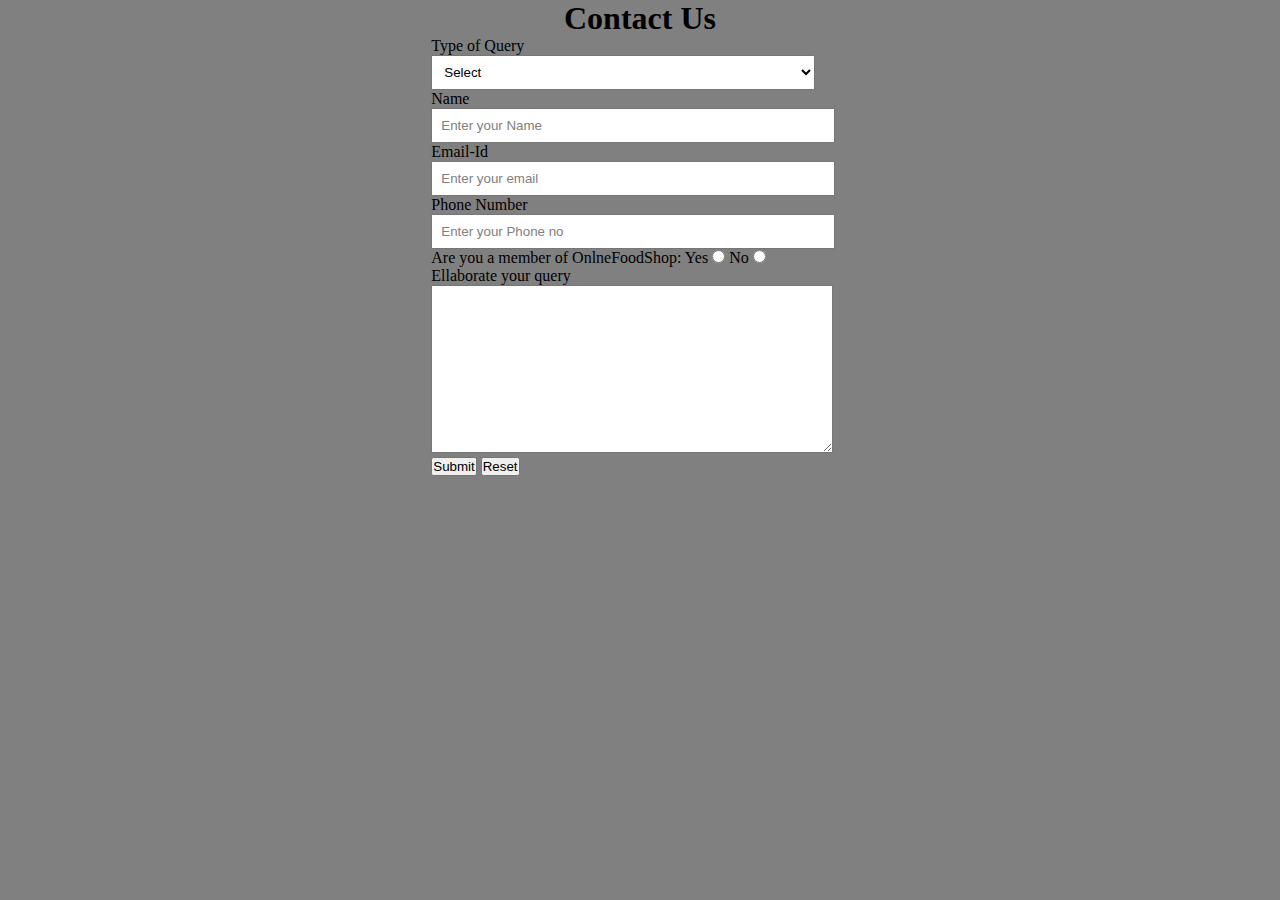
<file: contact.html>
<!--Filename - contact.html-->

<!DOCTYPE html>
<html lang="en">
<head>
    <link rel="stylesheet" href="style.css">
    <title>ContactUs</title>
</head>
<body>
    <div id="ContactUs">
        <h1>Contact Us</h1>
        <form action="#">
            <div class="form-shape">
                <label for="query">
                    Type of Query
                </label>
                <select name="myQuery" id="query">
                    <option value="sel" selected>
                        Select
                    </option>
                    <option value="ord">
                        Order related Issues
                    </option>
                    <option value="Site">
                        Site related Issues
                    </option>
                    <option value="fed">
                        Complaint related Issues
                    </option>
                    <option value="others">
                        Others
                    </option>
                </select>
            </div>
            <div class="form-shape">
                <label for="name">Name</label>
                <input type="text" name="myName" id="name"
                    placeholder="Enter your Name">
            </div>
            <div class="form-shape">
                <label for="email">Email-Id</label>
                <input type="email" name="myEmail" id="email"
                    placeholder="Enter your email">
            </div>
            <div class="form-shape">
                <label for="pho">Phone Number</label>
                <input type="phone" name="myPhone" id="pho"
                    placeholder="Enter your Phone no">
            </div>
            <div id="radio">
                Are you a member of OnlneFoodShop:
                Yes <input type="radio" name="eligible">
                No <input type="radio" name="eligible">
            </div>
            <div class="form-shape">
                <label for="message">
                    Ellaborate your query
                </label>
                <textarea name="mesg" id="message" cols="30" rows="10">
				</textarea>
            </div>
            <input type="submit" value="Submit">
            <input type="reset" value="Reset">
        </form>
    </div>
</body>
</html>
</file>
<file: style.css>
/* style.css */

/*CSS Reset*/
* {
    margin: 0px;
    padding: 0px;
}

body{
    overflow-x: hidden;
}

/*Header Styling*/
#top {
    color: rgb(245, 10, 10);
    text-align: center;
    font-size: 46px;
    font-family: 'Ubuntu Mono', monospace;
}

#top1 {
    text-align: center;
    color: black;
    font-size: 21px;
    font-family: 'Ubuntu Mono', monospace;
}

/* Navigation bar styling*/
/*Navbar image styling*/
#navbar img {
    display: block;
    width: 50px;
    height: 50px;
    margin: auto;
    margin-bottom: 3px;
}

/*Navbar Functionality*/
#navbar {
    display: flex;
    flex-direction: column;
    background-color: gray;
    height: 14vh;
    width: 100vw;
    font-family: 'Ubuntu Mono', monospace;
    margin-top: 10px;
    border: 2px solid black;
    border-radius: 15px;
}

/*Navbar content functionality*/
#navcontent {
    display: flex;
    justify-content: center;
}

/*Navbar content styling*/
ul li {
    list-style: none;
    margin: 15px;
    border-radius: 20px;
}

ul li a {
    padding: 1px;
    color: white;
    text-decoration: none;
    border-radius: 10px;
}

ul li a:hover {
    background-color: red;
    border-radius: 10px;
}

/* website background image designing */
#container1 {
    position: relative;
    display: flex;
    flex-direction: column;
    align-items: center;
    width: 100vw;
    height: 63vh;
}

/*Setting the background image using before pseudo selector*/
#container1::before {
    content: '';
    background: url("Background.jpg") no-repeat center center/cover;
    width: 100vw;
    height: 59vh;
    position: absolute;
    top: 0px;
    left: 0px;
    font-family: 'Ubuntu Mono', monospace;
    margin-right: 45px;
    font-weight: bold;
    z-index: -1;
    opacity: 0.89;
    border: 2px solid black;
    border-bottom-left-radius: 100px;
}

#row1 {
    color: black;
    font-weight: bold;
    font-size: 2rem;
    text-align: center;
    margin-top: 35px;
}

/*Button Styling*/
.btn {
    margin-top: 15px;
    border: 3px solid white;
    border-radius: 15px;
    background-color: yellow;
    font-size: 20px;
    font-weight: bold;
    font-family: 'Ubuntu Mono', monospace;
}

.btn:hover {
    cursor: pointer;
    background-color: red;
}

#container3 {
    display: flex;
    justify-content: space-evenly;
}

#row2 {
    width: 24vw;
    height: 21vh;
    box-shadow: 2px 7px 16px 19px;
    margin-top: 51px;
    margin-bottom: 51px;
    display: flex;
    justify-content: center;
    align-items: flex-end;
    position: relative;
    margin-right: 38px;
    border-radius: 40px;
}

#row2::before {
    content: '';
    background: url('chef.jpg') no-repeat center center/cover;
    position: absolute;
    top: 0px;
    left: 0px;
    width: 24vw;
    height: 21vh;
    z-index: -1;
    border-radius: 40px;
}

#row3 {
    position: relative;
    width: 24vw;
    height: 21vh;
    display: flex;
    justify-content: center;
    align-items: flex-end;
    box-shadow: 2px 7px 16px 19px;
    margin-top: 51px;
    margin-bottom: 51px;

    margin-left: 38px;
    border-radius: 40px;
}

#row3::before {
    content: '';
    background: url('download.jpg') no-repeat center center/cover;
    position: absolute;
    top: 0px;
    left: 0px;
    width: 24vw;
    height: 21vh;
    z-index: -1;
    border-radius: 40px;
}

#top3 {
    text-align: center;
    color: red;
    font-family: 'Ubuntu Mono', monospace;
}

#container4 {
    display: grid;
    grid-template-columns: repeat(auto-fit, minmax(350px, 1fr));
    margin: 41px;
}

#row4 {
    width: 29vw;
    height: 360px;
    border: 2px solid black;
    background: url('pasta.jpg') no-repeat center center/cover;
    display: flex;
    justify-content: center;
    align-items: flex-end;
    border-radius: 15px;
}

#row5 {
    width: 29vw;
    height: 360px;
    border: 2px solid black;
    background: url('salad.jpg') no-repeat center center/cover;
    display: flex;
    justify-content: center;
    align-items: flex-end;
    border-radius: 15px;
}

#row6 {
    width: 30vw;
    height: 360px;
    border: 2px solid black;
    background: url('Desserts.jpg') no-repeat center center/cover;
    display: flex;
    justify-content: center;
    align-items: flex-end;
    border-radius: 15px;
}

/*Designing the footer*/
footer {
    text-align: center;
}

/*Designing of Contact Us*/
#ContactUs {
    width: 100vw;
    height: 100vh;
    display: flex;
    flex-direction: column;
    align-items: center;
    background-color: gray;
}

.form-shape input,
.form-shape select,
.form-shape textarea {
    width: 92%;
    padding: 0.5rem;
}

/*Changing the color of placeholder*/
::placeholder {
    color: gray;
}

/*Making the webpage responsive using media queries*/
@media only screen and (max-width:1131px) {
    #row4 {
        width: 42vw;
    }

    #row5 {
        width: 45vw;
    }

    #row6 {
        margin-top: 20px;
        width: 90vw;
    }
}

@media only screen and (min-width:600px) and (max-width:781px) {
    #row4 {
        width: 84vw;
        margin: auto;
        margin-left: 22px;
    }

    #row5 {

        width: 84vw;
        margin: auto;
        margin-top: 20px;
        margin-left: 22px;
    }

    #row6 {
        width: 84vw;
        margin: auto;
        margin-top: 20px;
        margin-left: 22px;
    }
}

@media only screen and (max-width:600px) {
    #row4 {
        width: 78vw;
        margin: auto;
        margin-left: 3px;
    }

    #row5 {

        width: 78vw;
        margin: auto;
        margin-top: 20px;
        margin-left: 3px;
    }

    #row6 {
        width: 78vw;
        margin: auto;
        margin-top: 20px;
        margin-left: 3px;
    }
}

@media only screen and (min-height:1000px) {
    #navbar {
        height: 10vh;
    }

    #container1::before {
        height: 39vh;
    }

    #container1 {
        height: 44vh
    }
}
</file>
